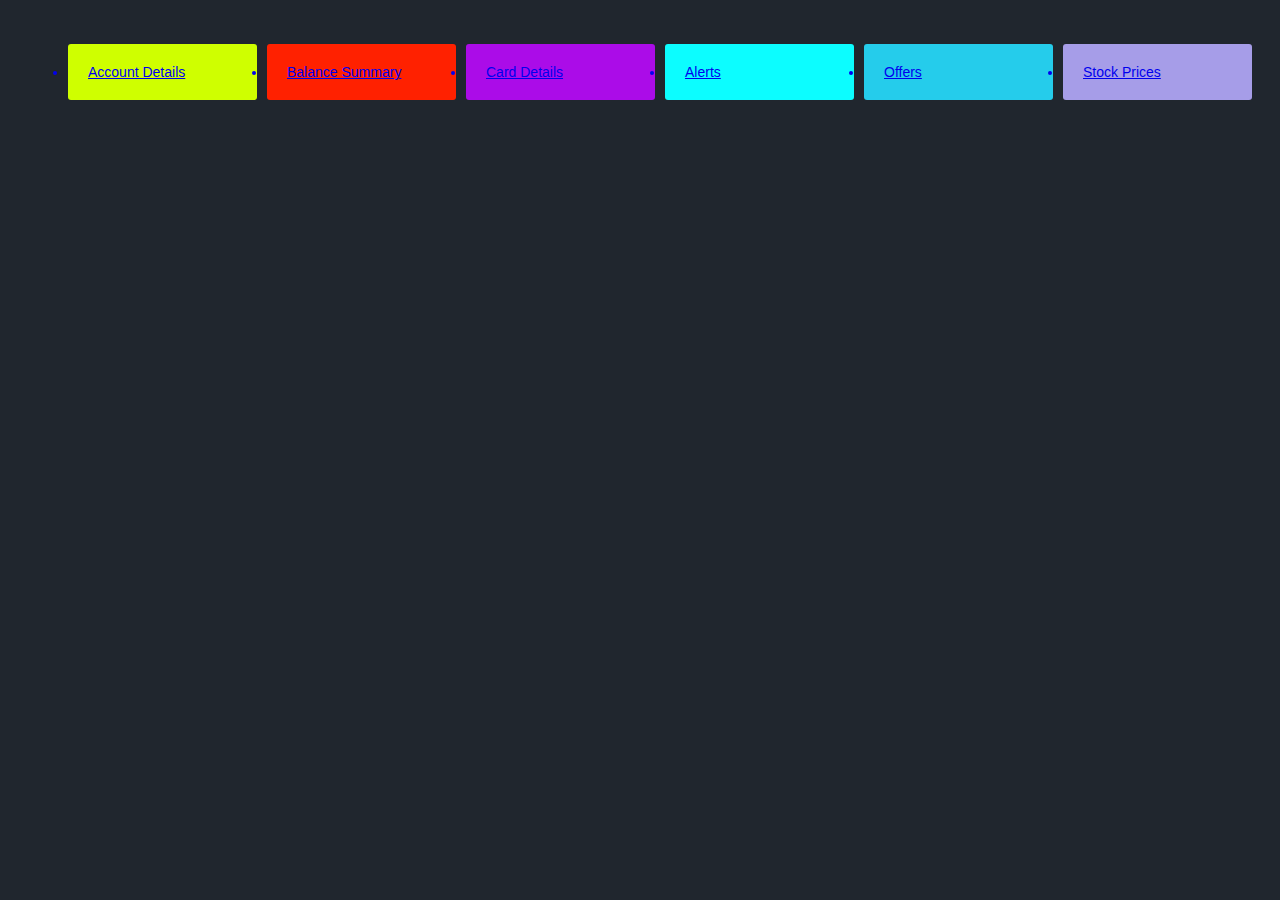
<file: index.html>
<!DOCTYPE html>
<html lang="en">
<head>
    <meta charset="UTF-8">
    <meta name="viewport" content="width=device-width, initial-scale=1.0">
    <meta http-equiv="X-UA-Compatible" content="ie=edge">
    <link rel="stylesheet" type="text/css" href="./style.css">
    <title>My Bank</title>
</head>
<body>
    <ul>
        <a href="accounts.html"><li id="A"> Account Details</li></a>
        <a href="balance.html"> <li id="B">Balance Summary</li></a>
        <a href="card.html"><li id="C">Card Details</li></a>
        <a href="alerts.html"><li id="D">Alerts</li></a>
        <a href="offers.html"> <li id="E">Offers</li></a>
        <a href="stocks.html"><li id="F">Stock Prices</li></a>
      </ul>
</body>
</html>
</file>
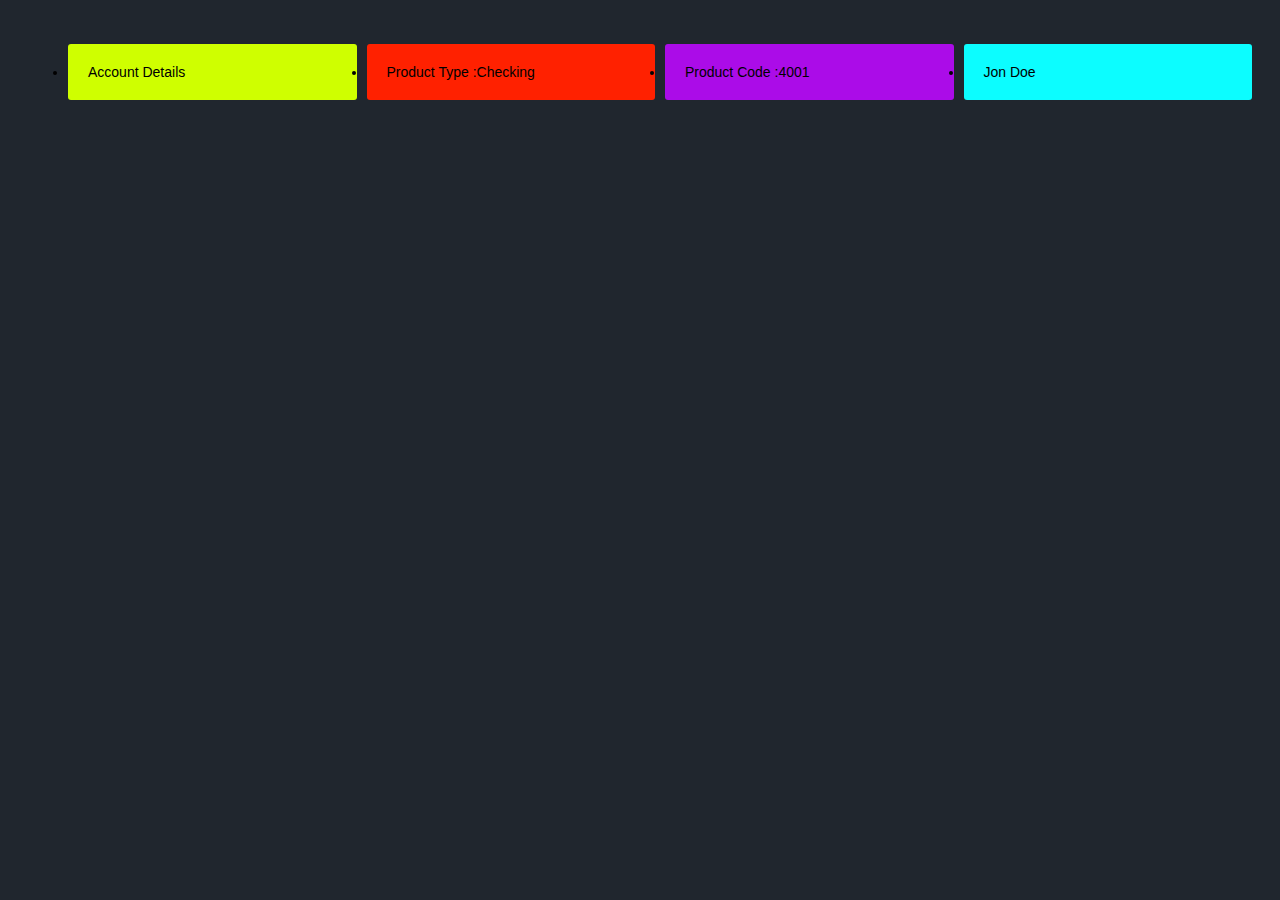
<file: accounts.html>
<!DOCTYPE html>
<html lang="en">
<head>
    <meta charset="UTF-8">
    <meta name="viewport" content="width=device-width, initial-scale=1.0">
    <meta http-equiv="X-UA-Compatible" content="ie=edge">
    <link rel="stylesheet" type="text/css" href="./style.css">
    <title>Account details</title>
</head>
<body>
        <ul>
            <li id="A">Account Details</li>
            <li id="B">Product Type :Checking</li>
            <li id="C">Product Code :4001</li>
            <li id="D">Jon Doe</li>
          </ul>   
</body>
</html>
</file>
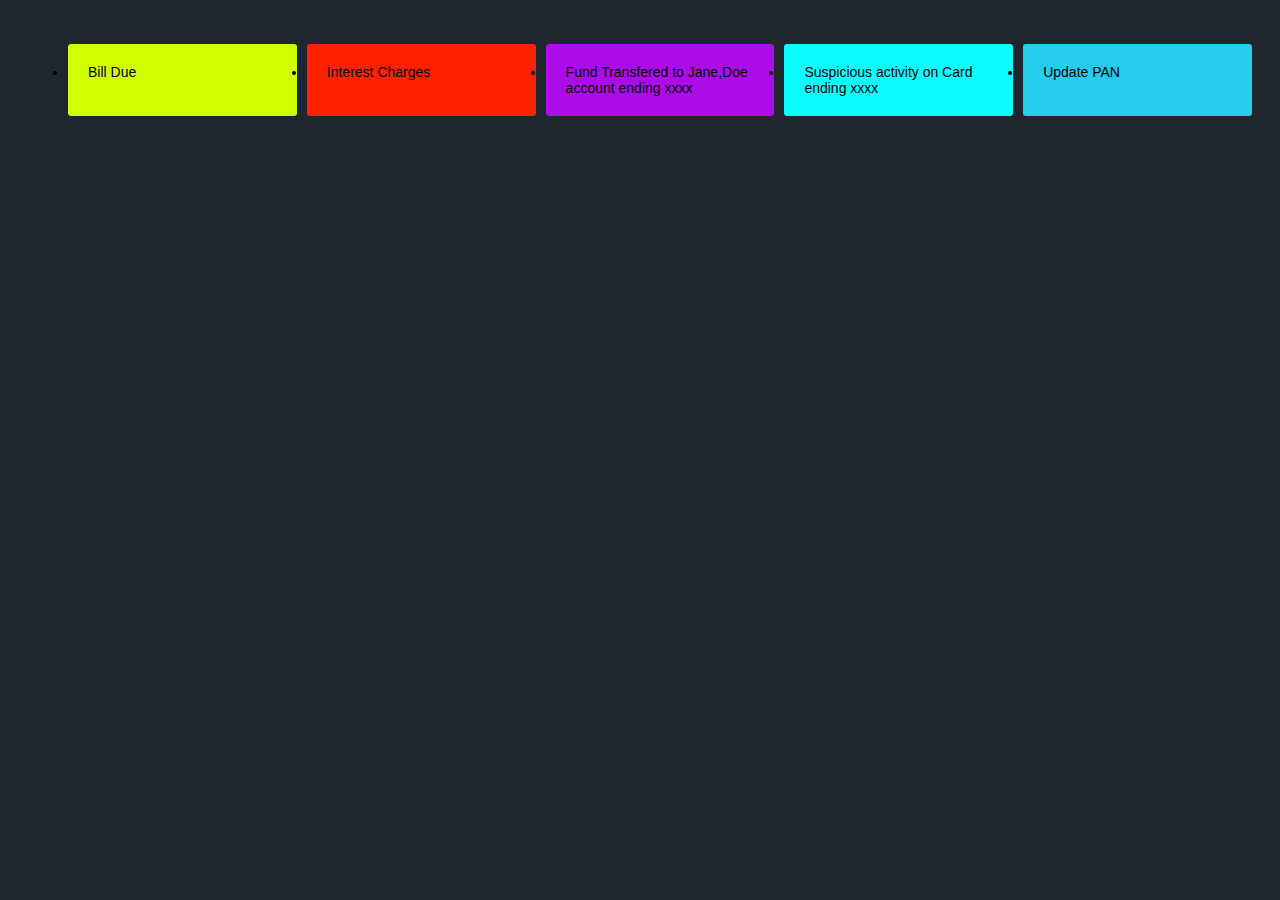
<file: alerts.html>
<!DOCTYPE html>
<html lang="en">
<head>
    <meta charset="UTF-8">
    <meta name="viewport" content="width=device-width, initial-scale=1.0">
    <meta http-equiv="X-UA-Compatible" content="ie=edge">
    <link rel="stylesheet" type="text/css" href="./style.css">
    <title>Alerts</title>
</head>
<body>
    <ul>
        <li id="A">Bill Due</li>
        <li id="B">Interest Charges</li>
        <li id="C">Fund Transfered to Jane,Doe account ending xxxx</li>
        <li id="D">Suspicious activity on Card ending xxxx</li>
        <li id="E">Update PAN</li>
      </ul>
</body>
</html>
</file>
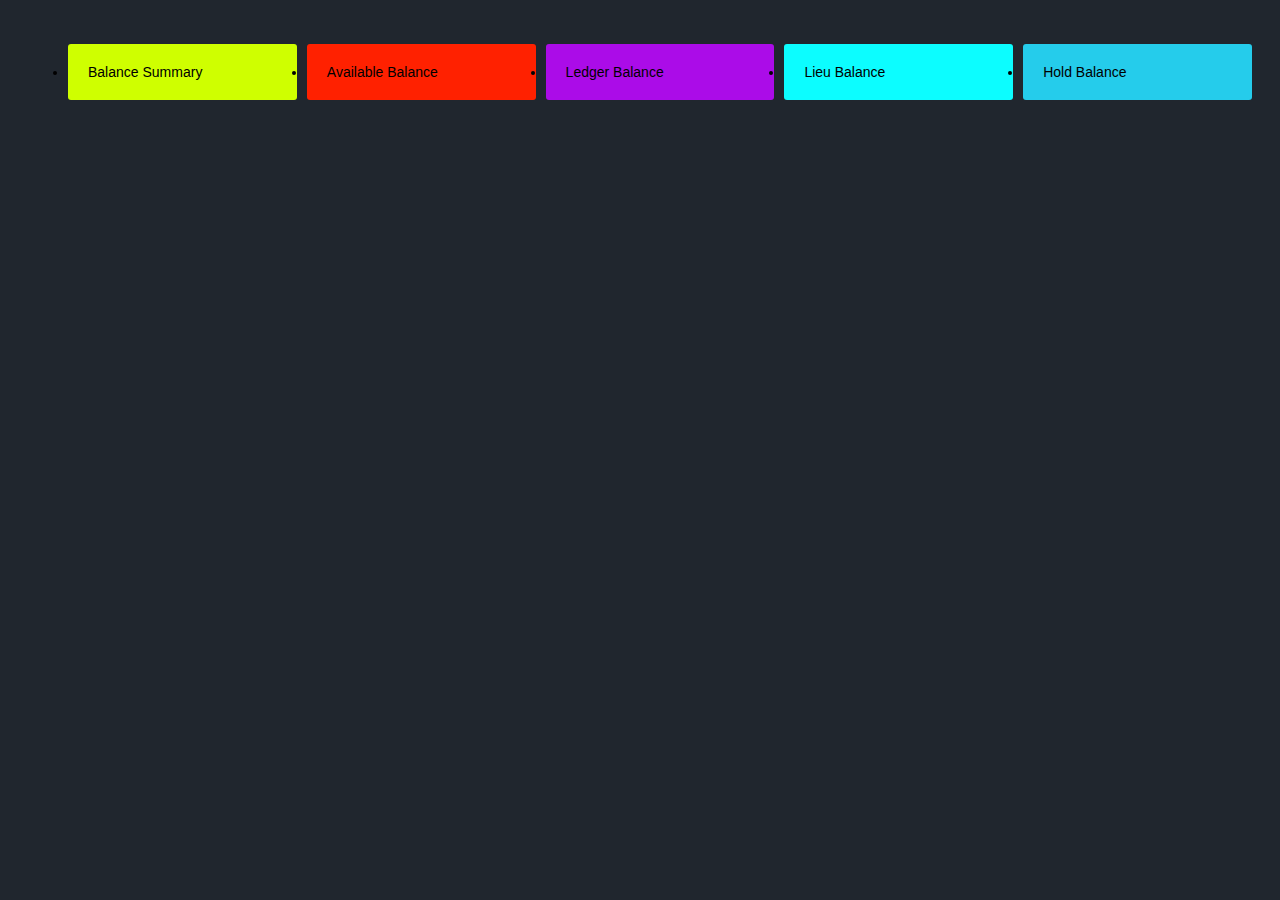
<file: balance.html>
<!DOCTYPE html>
<html lang="en">
<head>
    <meta charset="UTF-8">
    <meta name="viewport" content="width=device-width, initial-scale=1.0">
    <meta http-equiv="X-UA-Compatible" content="ie=edge">
    <link rel="stylesheet" type="text/css" href="./style.css">
    <title>Balance Summary</title>
</head>
<body>
    <ul>
        <li id="A">Balance Summary</li>
        <li id="B">Available Balance</li>
        <li id="C">Ledger Balance </li>
        <li id="D">Lieu Balance </li>
        <li id="E">Hold Balance </li>
      </ul>
</body>
</html>
</file>
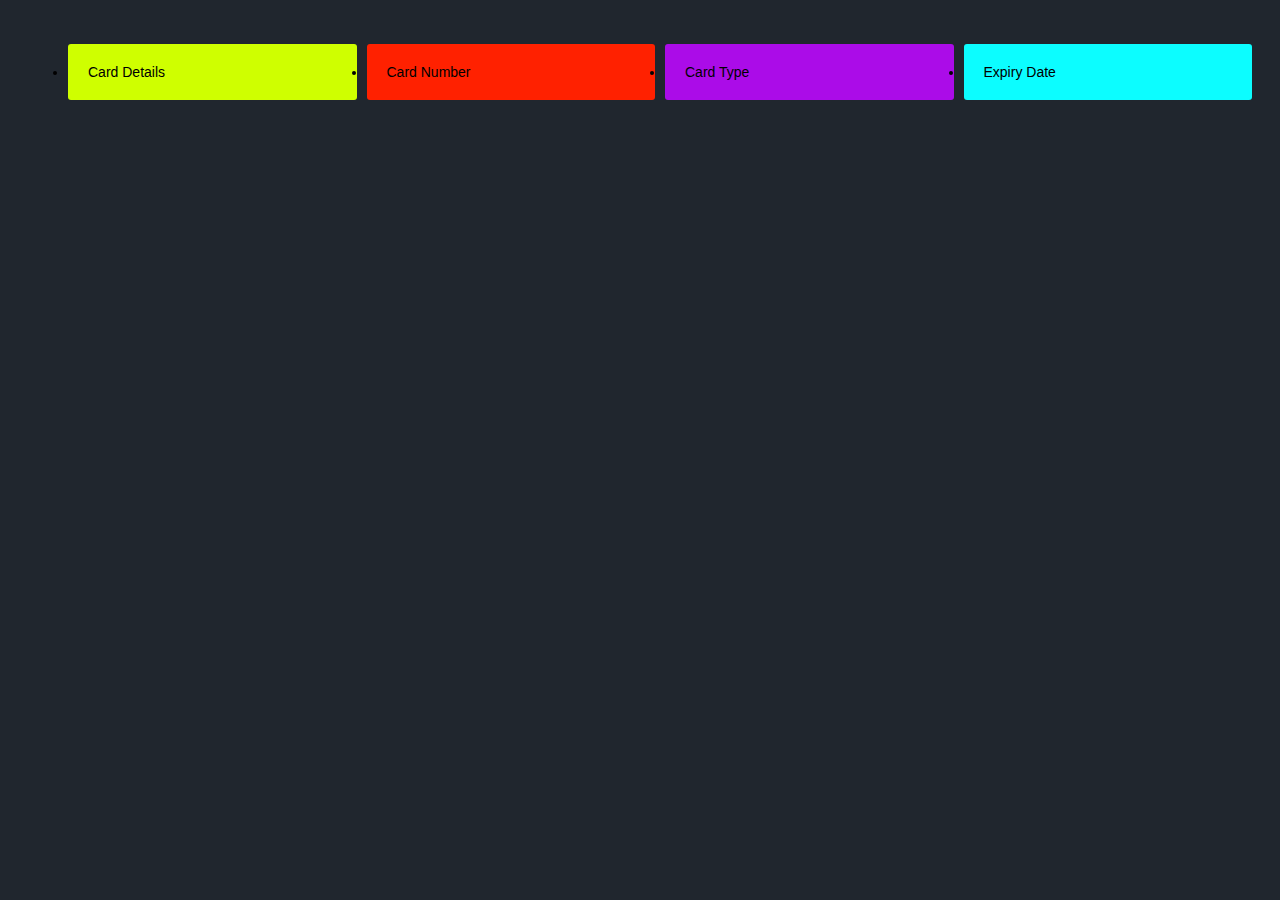
<file: card.html>
<!DOCTYPE html>
<html lang="en">
<head>
    <meta charset="UTF-8">
    <meta name="viewport" content="width=device-width, initial-scale=1.0">
    <meta http-equiv="X-UA-Compatible" content="ie=edge">
    <link rel="stylesheet" type="text/css" href="./style.css">
    <title>Card Details</title>
</head>
<body>
    <ul>
        <li id="A">Card Details</li>
        <li id="B">Card Number</li>
        <li id="C">Card Type</li>
        <li id="D">Expiry Date</li>
      </ul>
</body>
</html>
</file>
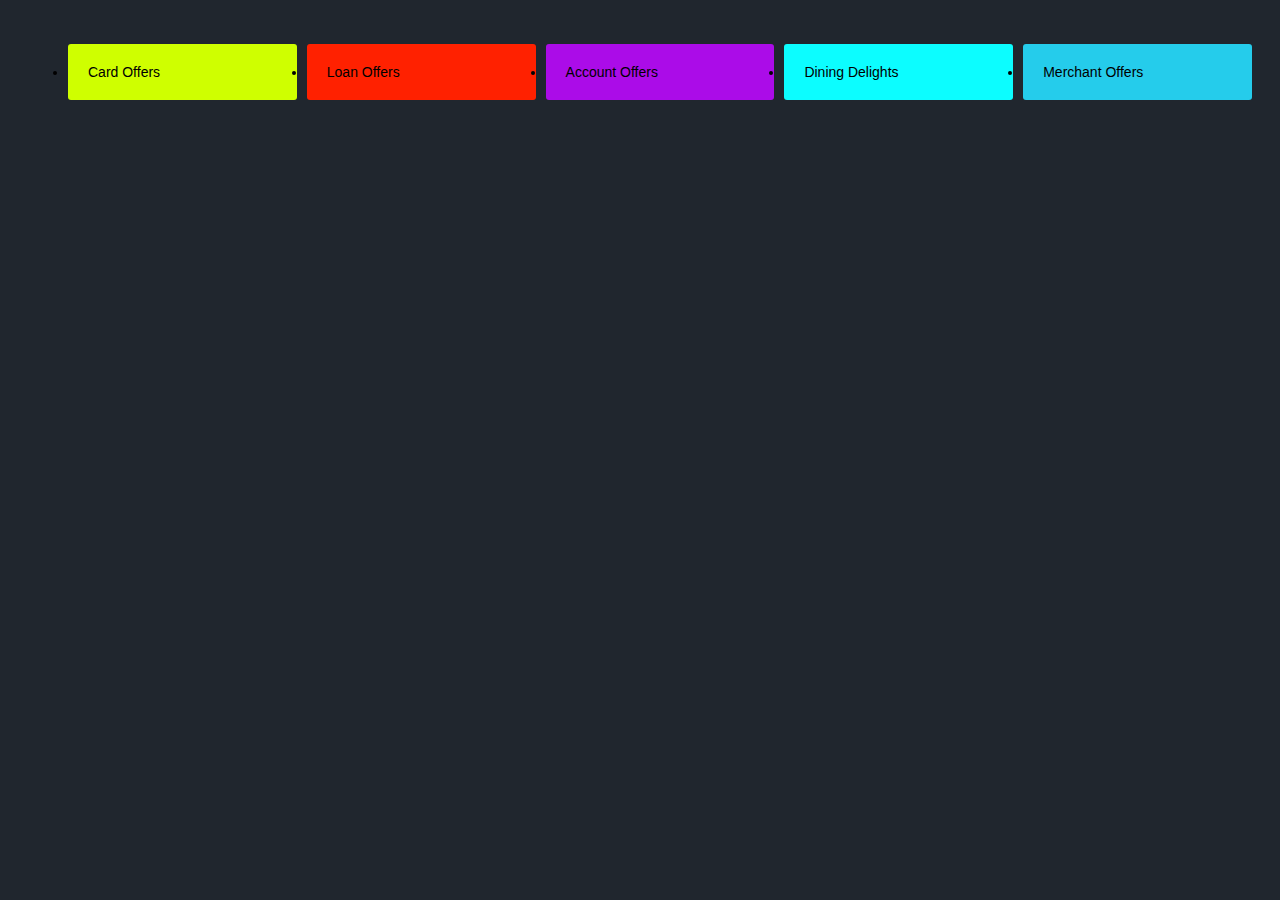
<file: offers.html>
<!DOCTYPE html>
<html lang="en">
<head>
    <meta charset="UTF-8">
    <meta name="viewport" content="width=device-width, initial-scale=1.0">
    <meta http-equiv="X-UA-Compatible" content="ie=edge">
    <link rel="stylesheet" type="text/css" href="./style.css">
    <title>Offers</title>
</head>
<body>
    <ul>
        <li id="A">Card Offers</li>
        <li id="B">Loan Offers</li>
        <li id="C">Account Offers</li>
        <li id="D">Dining Delights</li>
        <li id="E">Merchant Offers</li>
      </ul>
</body>
</html>
</file>
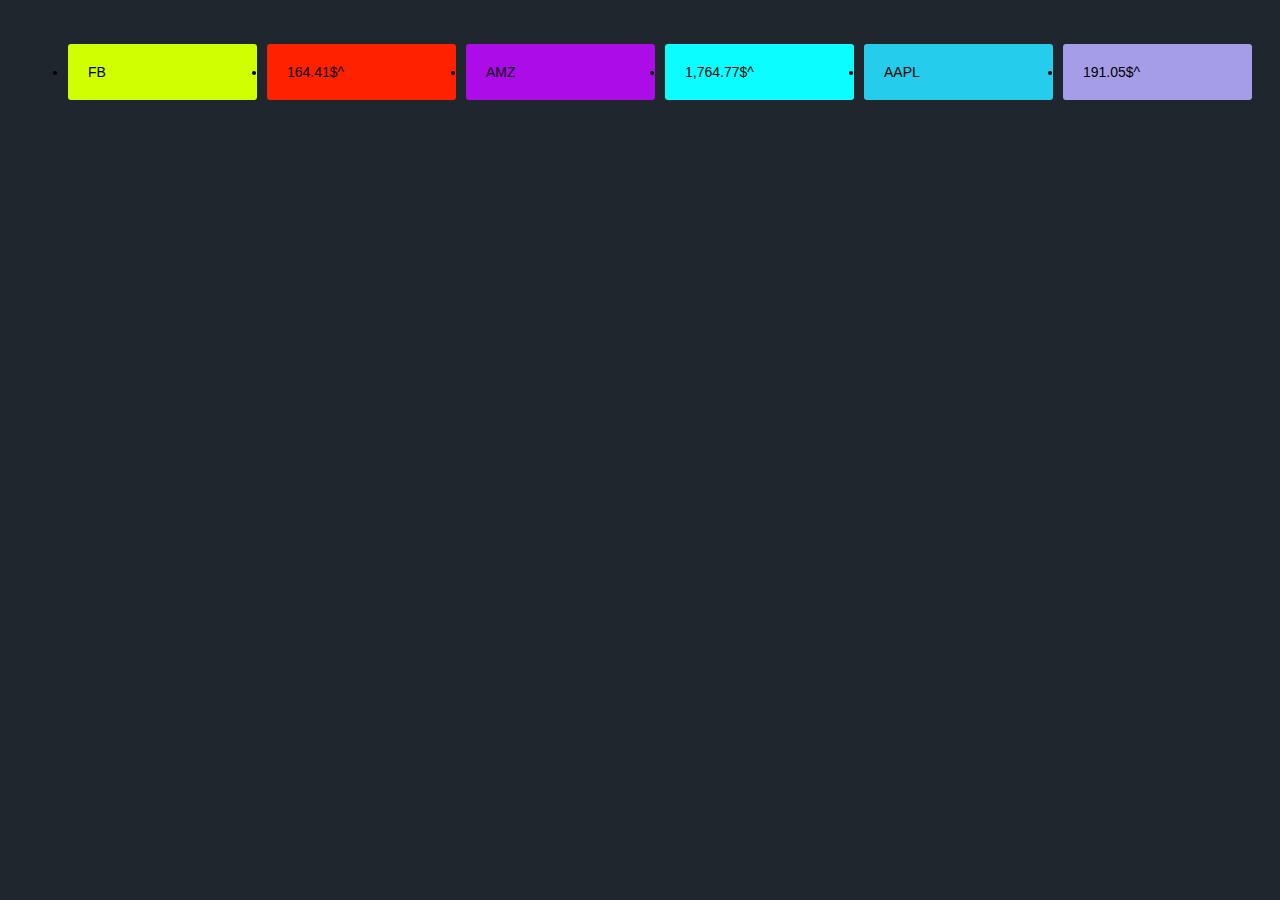
<file: stocks.html>
<!DOCTYPE html>
<html lang="en">
<head>
    <meta charset="UTF-8">
    <meta name="viewport" content="width=device-width, initial-scale=1.0">
    <meta http-equiv="X-UA-Compatible" content="ie=edge">
    <link rel="stylesheet" type="text/css" href="./style.css">
    <title>Stock Prices</title>
</head>
<body>
    <ul>
        <li id="A">FB</li>
        <li id="B">164.41$^</li>
        <li id="C">AMZ</li>
        <li id="D">1,764.77$^</li>
        <li id="E">AAPL</li>
        <li id="F">191.05$^</li>
      </ul>
</body>
</html>
</file>
<file: style.css>
body {
  padding: 20px;
  font-family: -apple-system, BlinkMacSystemFont, 'Segoe UI', Roboto, Oxygen, Ubuntu, Cantarell, 'Open Sans', 'Helvetica Neue', sans-serif;
  background-color: #20262e;
}

ul {
  display: grid;
  grid-template-columns: repeat(auto-fit, minmax(140px, 1fr));
  grid-gap: 10px;
}
#A{
  background-color: #CFFF00;
  border-radius: 3px;
  padding: 20px;
  font-size: 14px;
}
#B {
  background-color: #FF2100;
  border-radius: 3px;
  padding: 20px;
  font-size: 14px;
}
#C{
  background-color: #AB0CE8;
  border-radius: 3px;
  padding: 20px;
  font-size: 14px;
}
#D {
  background-color: #0CFDFF;
  border-radius: 3px;
  padding: 20px;
  font-size: 14px;
}
#E{
  background-color: #25CCEB;
  border-radius: 3px;
  padding: 20px;
  font-size: 14px;
}
#F {
  background-color: #A69DE8;
  border-radius: 3px;
  padding: 20px;
  font-size: 14px;
}

.info {
  text-align: center;
  font-size: 13px;
  padding-top: 20px;
  color: #fff;
}
</file>
